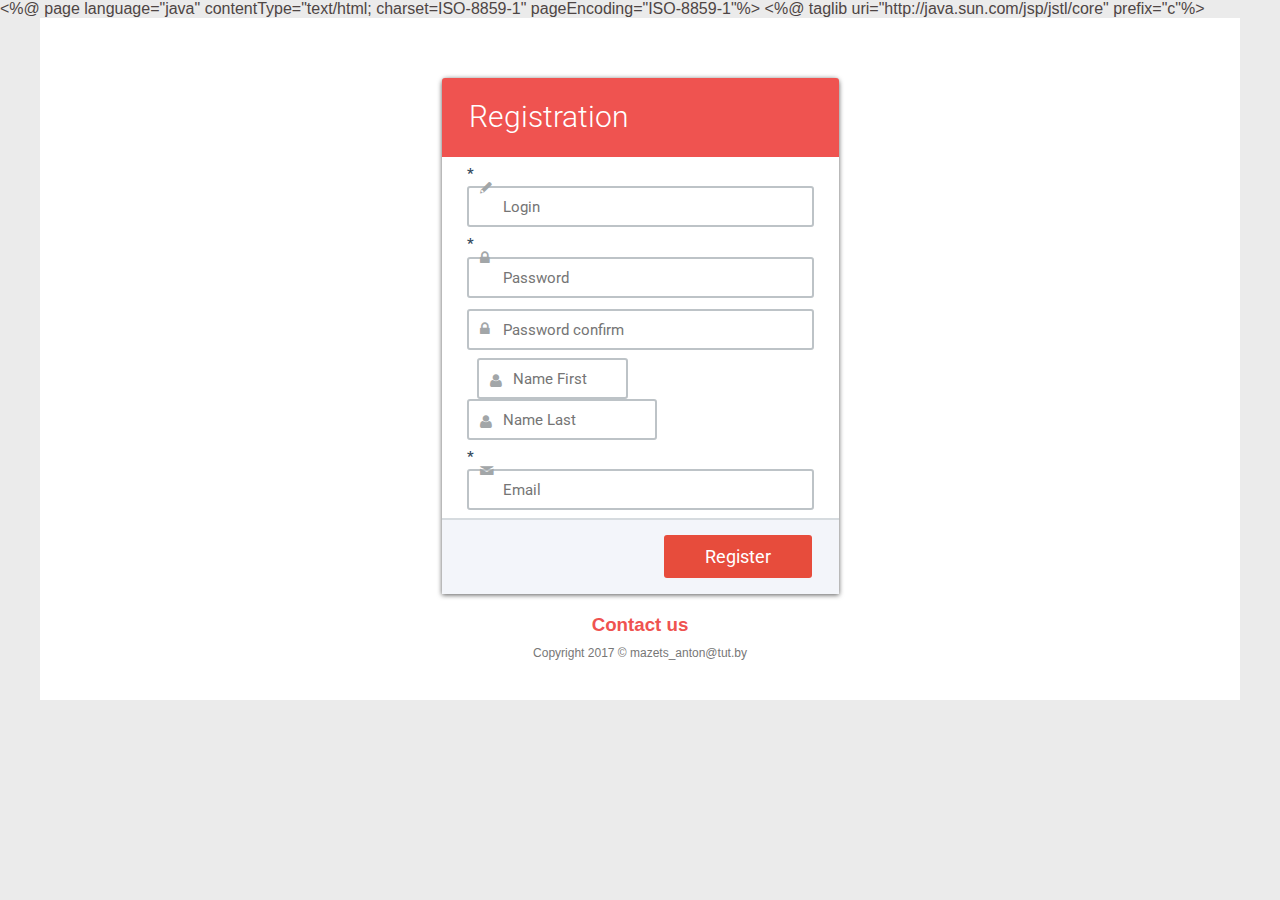
<file: WebContent/registration.html>
<%@ page language="java" contentType="text/html; charset=ISO-8859-1"
    pageEncoding="ISO-8859-1"%>
<!DOCTYPE html PUBLIC "-//W3C//DTD HTML 4.01 Transitional//EN" "http://www.w3.org/TR/html4/loose.dtd">
<%@ taglib uri="http://java.sun.com/jsp/jstl/core" prefix="c"%>
<html>
<head lang="en">
    <meta charset="UTF-8">
    <meta name="viewport" content="width=device-width, initial-scale=1">
    <title>Registration</title>

    <link rel="stylesheet" type="text/css" href="registration.css" />
    <style>
        @import url(registration_files/formoid1/formoid-solid-red.css);
    </style>
    <!--<script src="http://ajax.googleapis.com/ajax/libs/jquery/1.4.2/jquery.min.js?ver=1.4.2"></script>-->
</head>
<body class="blurBg-false" style="background-color:#EBEBEB">


<div class="container_flights_list">
    <header>
        <nav>
        </nav>
    </header>

    <div class="main-and-sidebar-wrapper"> 
            <!--<h2>Registration </h2>-->
 <!-- Start Formoid form-->
      <!--<link rel="stylesheet" href="formoid_files/formoid1/formoid-solid-red.css" type="text/css" />-->
      <script type="text/javascript" src="registration_files/formoid1/jquery.min.js"></script>
      <form class="formoid-solid-red" style="background-color:#FFFFFF;font-size:15px;font-family:'Roboto',Arial,Helvetica,sans-serif;color:#34495E;max-width:480px;min-width:150px" method="post">
        <div class="title">
          <h2>Registration</h2>
        </div>
        <div class="element-input">
            <label class="title">
            <span class="required">*</span>
          </label>
          <div class="item-cont">
            <input class="large" type="text" name="input" required="required" placeholder="Login"/>
            <span class="icon-place"></span>
          </div>
        </div>
          <div class="element-password">
            <label class="title">
              <span class="required">*</span>
            </label>
            <div class="item-cont">
              <input class="large" type="password" name="password" value="" required="required" placeholder="Password"/>
              <span class="icon-place"></span>
            </div>
          </div>
          <div class="element-password">
            <label class="title"></label>
            <div class="item-cont">
              <input class="large" type="password" name="password1" value="" placeholder="Password confirm"/>
              <span class="icon-place"></span>
            </div>
          </div>
          <div class="element-name">
            <label class="title"></label>
            <span class="nameFirst">
              <input placeholder="Name First" type="text" size="8" name="name[first]" />
              <span class="icon-place"></span>
            </span>
            <span class="nameLast">
              <input placeholder="Name Last" type="text" size="14" name="name[last]" />
            <span class="icon-place"></span>
            </span>
          </div>
          <div class="element-email">
            <label class="title">
              <span class="required">*</span>
            </label>
            <div class="item-cont">
              <input class="large" type="email" name="email" value="" required="required" placeholder="Email"/>
              <span class="icon-place"></span>
            </div>
          </div>
        <div class="submit">
          <input type="submit" value="Register"/>
        </div>
      </form>
      <p class="frmd">
      <a href="http://formoid.com/v29.php">html form</a> Formoid.com 2.9</p>
      <script type="text/javascript" src="registration_files/formoid1/formoid-solid-red.js"></script>
<!-- Stop Formoid form-->
        
       

    </div>
	    <footer>
	        <h3>Contact us</h3>
	        <p>Copyright 2017 © mazets_anton@tut.by</p>
	    </footer>
	</div>
	


   

    
</body>
</html>
</file>
<file: WebContent/registration.css>
* {
    margin: 0;
    padding: 0;
    box-sizing: border-box;
}

a {
    color: inherit;
    text-decoration: none;
}

body {
    background-color: #eee;
    color: #4e4544;
    font: normal 16px sans-serif;
}

/* Page Layout */

.container_flights_list{
    max-width: 1200px;
    background-color: #fff;
    margin: 0 auto;
    padding: 0 60px;
    display: flex;
    flex-direction: column;
    /*background-image: url("plane_banner.jpg");
    background-size: cover;*/
}

.message_registartion{
    padding-top: 10px;
    padding-bottom: 10px;
    color:#FF0000;
    border-radius: 5px;
    background-color: #ffc6b1;
    margin-top: 10px;
    margin-bottom: 10px;
    margin-left: 34%;
    margin-right: 33.8%;
    font-family: verdana;
    text-align: center;
}
.message_registartion_success{
    padding-top: 10px;
    padding-bottom: 10px;
    color:#2F4F4F;
    border-radius: 5px;
    background-color: #90EE90;
    margin-top: 10px;
    margin-bottom: 10px;
    margin-left: 34%;
    margin-right: 33.8%;
    font-family: verdana;
    text-align: center;
}
.table{
     border-radius: 5px 5px 5px 5px;
     border-collapse: collapse;
}
.table_field{
     
}
.message_wrong{
    
    border-radius: 5px 5px 5px 5px;
    width: 300px;
    height: 40px;
    margin: auto;
}

/* Header */

header{
    color: #ef5350;

    padding: 20px 0;
    margin-bottom: 20px;

    display: flex;
    justify-content: space-between;
}

header nav {
    list-style: none;
    
    display: flex;
    align-items: baseline;
}

header nav li {
    margin-right: 15px;
}

header button {
    background-color: #ef5350;
    border: none;
    border-radius: 2px;
    padding: 8px 25px;
    color: #fff;
    cursor: pointer;
    text-transform: uppercase;
}


/* Main Section */

.main-and-sidebar-wrapper {
    display: flex;
    width: 600px;
    margin: auto;
    

}
.completed {
    /*max-width: 600px;*/
    width: 50%;
    height:  50%;
    margin: auto;

}
.er {
    /*max-width: 600px;*/
    width: 50%;
    height:  50%;
    

}

.main { /*главный контейнер*/
    text-align: center;
    /*margin-right: 60px;*/
    /*background: url(images/hand.png);*/
    max-width: 700px;
    flex: 10;
}

.main h2 {
    font-size: 42px;
    margin-bottom: 55px;
}

.main p { /*отступы он нижней части текста p*/
    margin-bottom: 30px;
}

.main img {
    width: 100%;
}



footer {
    color: #ef5350;
    text-align: center;
    padding: 20px 0;
    margin-bottom: 10px;

}

footer p {
    color: #777;
    font-size: 12px;
    padding: 10px;
}


@media (max-width: 600px) {
    .main-and-sidebar-wrapper {
        flex-direction: column;


    }

    .main {
        margin-right: 0;
        margin-bottom: 60px;

    }
}
.modal {
        display: none; /* Hidden by default */
        position: fixed; /* Stay in place */
        z-index: 1; /* Sit on top */
        padding-top: 100px; /* Location of the box */
        left: 0;
        top: 0;
        width: 100%; /* Full width */
        height: 100%; /* Full height */
        overflow: auto; /* Enable scroll if needed */
        background-color: rgb(0,0,0); /* Fallback color */
        background-color: rgba(0,0,0,0.4); /* Black w/ opacity */
    }

    /* Modal Content */
    .modal-content {
        background-color: #fefefe;
        margin: auto;
        padding: 20px;
        border: 1px solid #888;
        border-radius: 10px;
        width: 30%;
    }

    /* The Close Button */
    .close {
        color: #aaaaaa;
        float: right;
        font-size: 48px;
        font-weight: bold;
    }

    .close:hover,
    .close:focus {
        color: #000;
        text-decoration: none;
        cursor: pointer;
    }
}

*/
.field {
    clear:both; text-align:left; line-height:25px;
}
label {
    float:left; padding-right:20px;
}
.main1 {
    float:left;
     margin: auto;

}


.auth {
    clear:both; text-align:right; line-height:25px; 
    /*border:1px solid #9E9E9E;*/
        border-radius: 3px; //закругление углов (общее)
       -webkit-border-radius: 3px; //закругление углов (Google Chrome)
       -moz-border-radius: 3px; //закругление углов (FireFox)
       -khtml-border-radius: 3px; //закругление углов (Safari)
}
label {
    float:left; padding-right:10px;
}
.auth1 {
    float:left
}
.auth_button {
    margin: auto;

}
.popupText{

}
</file>
